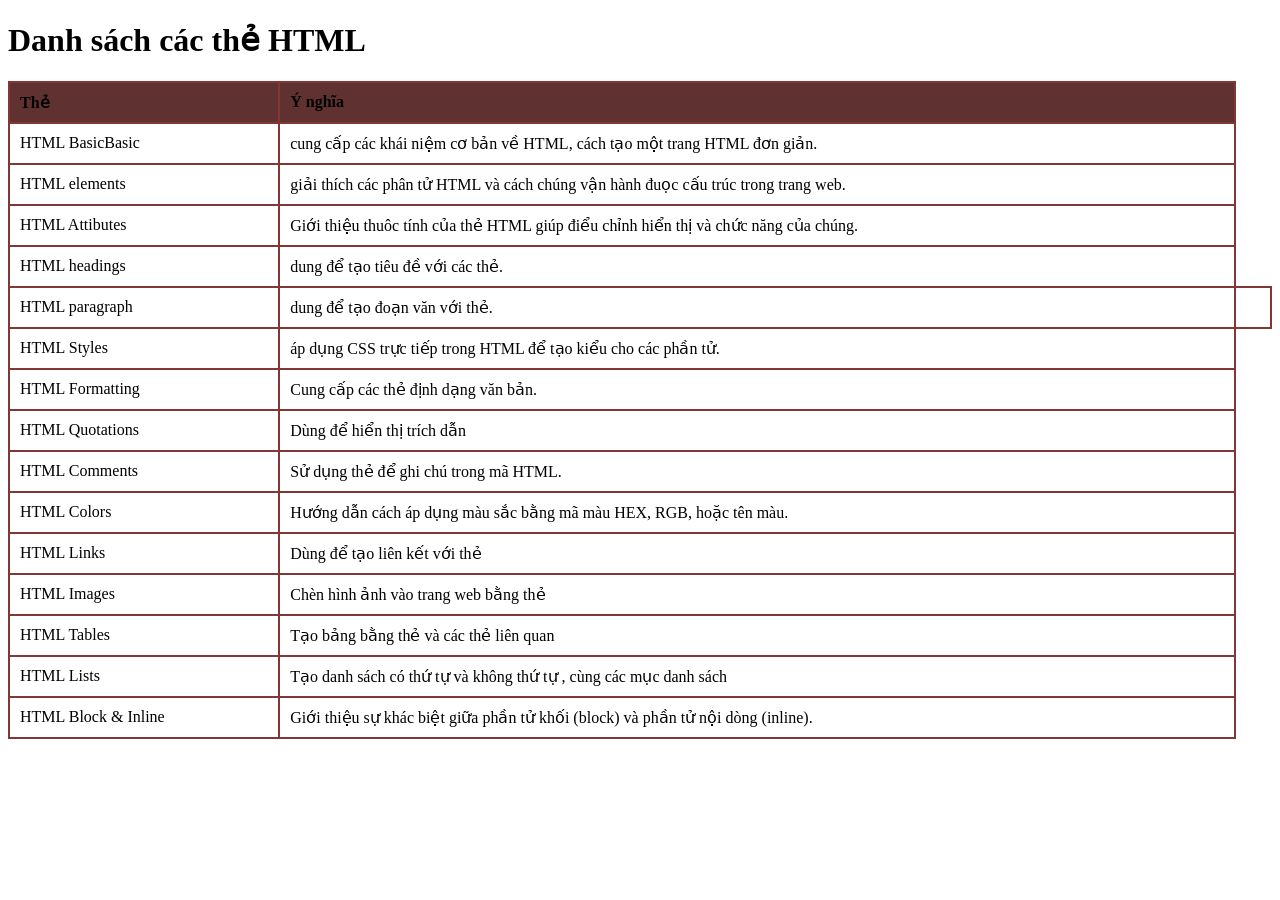
<file: baitap1.html>
<!DOCTYPE html>
<html lang="vi">
<head>
    <meta charset="UTF-8">
    <meta name="viewport" content="width=device-width, initial-scale=1.0">
    <title>Danh sách thẻ HTML</title>
    <style>
        table {
            width: 100%;
            border-collapse: collapse;
        }
        th, td {
            border: 2px solid rgb(130, 54, 54);
            padding: 10px;
            text-align: left;
        }
        th {
            background-color: #603131;
        }
    </style>
</head>
<body>
    <h1>Danh sách các thẻ HTML</h1>
    <table>
        <tr>
            <th>Thẻ</th>
            <th>Ý nghĩa</th>
           
        </tr>
        <tr>
            <td> HTML BasicBasic</td>
            <td>cung cấp các khái niệm cơ bản về HTML, cách tạo một trang HTML đơn giản.</td>
            
        </tr>
        <tr>
            <td> HTML elements </td>
            <td> giải thích các phân tử HTML  và cách chúng vận hành đuọc cấu trúc trong trang web.  </td>
           
        </tr>
        <tr>
            <td>HTML Attibutes </td>
            <td>Giới thiệu thuôc tính của thẻ HTML giúp điểu chỉnh hiển thị và chức năng của chúng.</td>
            
        </tr>
        <tr>
            <td>HTML headings </td>
            <td>dung để tạo tiêu đề với các thẻ. </td>
            
        </tr>
        <tr>
            <td> HTML paragraph </td>
            <td>dung để tạo đoạn văn với thẻ. </td>
            <td>
            </tr>
            <tr>
                <td>HTML Styles </td>
                <td>áp dụng CSS trực tiếp trong HTML để tạo kiểu cho các phần tử.</td>
            </tr>
            <tr>
                <td>HTML Formatting</td>
                <td>Cung cấp các thẻ định dạng văn bản.</td>
            </tr>
            <tr>
                <td>HTML Quotations</td>
                <td>Dùng để hiển thị trích dẫn</td>
                </tr>
                <tr>
                    <td>HTML Comments</td>
                    <td> Sử dụng thẻ để ghi chú trong mã HTML.</td>
                </tr>
                <tr>
                    <td>HTML Colors</td>
                    <td> Hướng dẫn cách áp dụng màu sắc bằng mã màu HEX, RGB, hoặc tên màu.</td>
                </tr>
                <tr>
                    <td>HTML Links</td>
                    <td> Dùng để tạo liên kết với thẻ  </td>
                </tr>
                <tr>
                    <td>HTML Images</td>
                    <td>Chèn hình ảnh vào trang web bằng thẻ </td>
                </tr>
                <tr>
                    <td>HTML Tables</td>
                    <td> Tạo bảng bằng thẻ và các thẻ liên quan  </td>
                    </tr>
                    <tr>
                        <td> HTML Lists </td>
                        <td>  Tạo danh sách có thứ tự và không thứ tự , cùng các mục danh sách </td>
                    </tr>
                    <tr>
                        <td>HTML Block & Inline</td>
                        <td>  Giới thiệu sự khác biệt giữa phần tử khối (block) và phần tử nội dòng (inline).
                        </td>
                <ul>
                   
                </ul>
            </td>
        </tr>
    </table>
</body>
</html>
</file>
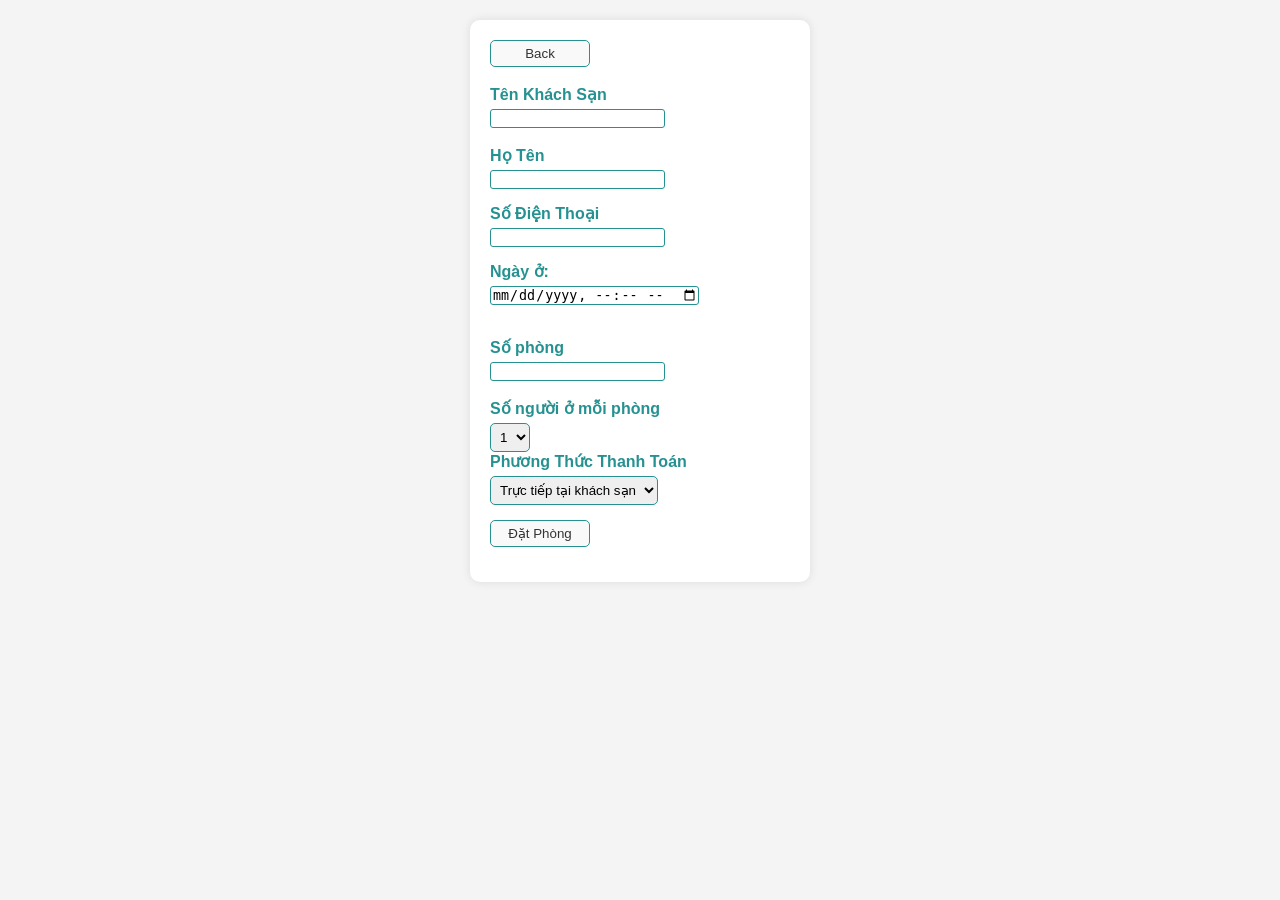
<file: bookks.html>
<!DOCTYPE html>
<html lang="vi">
  <head>
    <meta charset="UTF-8" />
    <meta name="viewport" content="width=device-width, initial-scale=1.0" />
    <title>Đặt Tour Nha Trang</title>
    <style>
      body {
        font-family: Arial, sans-serif;
        background-color: #f4f4f4;
      }
      .container {
        max-width: 300px;
        margin: 20px auto;
        background-color: #fff;
        padding: 20px;
        border-radius: 10px;
        box-shadow: 0 0 10px rgba(0, 0, 0, 0.1);
      }
      .ngay_sach,
      .diem_khoi_hanh,
      .diem_den,
      .ngay_di,
      .dong_tour,
      .phuong_tien {
        margin-bottom: 15px;
      }
      .label {
        font-weight: bold;
        margin-bottom: 5px;
        display: block;
        color: #269191;
      }
      .input_group {
        display: flex;
        gap: 10px;
      }
      .input_group button {
        padding: 5px;
        width: 100px;
        border: 1px solid #269191;
        border-radius: 5px;
        text-align: center;
        background-color: #f9f9f9;
        color: #333;
        cursor: pointer;
      }
      .input_group button:hover {
        background-color: #e0f0f0;
      }
      .input_group button.active {
        background-color: #269191;
        color: #fff;
      }
      .input_group select {
        padding: 5px;
        border: 1px solid #269191;
        border-radius: 5px;
      }
      .input_group .apply_button {
        padding: 5px 10px;
        background-color: #269191;
        color: #fff;
        border: none;
        border-radius: 5px;
        cursor: pointer;
      }
      .input_group .apply_button:hover {
        background-color: #1f7575;
      }
      .tour_item {
        display: flex;
        margin-bottom: 20px;
        border: 1px solid #ddd;
        padding: 10px;
        border-radius: 5px;
      }
      .tour_anh {
        flex: 1;
        margin-right: 10px;
      }
      .tour_anh img {
        width: 100%;
        height: auto;
        border-radius: 5px;
      }
      .tour_thong_tin {
        flex: 2;
      }
      .tour_ten {
        font-size: 18px;
        font-weight: bold;
        margin-bottom: 5px;
        color: #269191;
      }
      .tour_chi_tiet {
        font-size: 14px;
        color: #555;
      }
      .tour_gia {
        font-size: 16px;
        color: #e74c3c;
        font-weight: bold;
      }
      .nut_xem_chi_tiet {
        background-color: #269191;
        color: #fff;
        padding: 5px 10px;
        border: none;
        border-radius: 5px;
        cursor: pointer;
      }
      .nut_xem_chi_tiet:hover {
        background-color: #1f7575;
      }
      #div-ngaydi button {
        border: solid 2px #269191;
        border-radius: 3px;
        padding: 5px;
        width: 150px;
        background-color: #f9f9f9;
        text-align: center;
      }
      #div-ngaydi button:hover {
        background-color: #e0f0f0;
      }
      #div-ngaydi button.active {
        background-color: #269191;
        color: #fff;
      }
      input {
        border: solid 1px #269191;
        border-radius: 3px;
      }
      .tb{
        font-size: smaller;
        color: #e74c3c;
      }
    </style>
  </head>
  <body>
    <div class="container">
      <div class="input_group">
        <a href="./khachsan.html"><button onclick="m3(this)">Back </button></a>
        </div>
      <div class="ngay_sach"><br>
        <span class="label">Tên Khách Sạn</span>
        <div class="input_group">
            <div>
          <input id="nameks" type="text"><br>
          
        </div>
        </div>
      <div class="ngay_sach"><br>
        <span class="label">Họ Tên </span>
        <div class="input_group">
            <div>
          <input id="name" type="text"><br>
          <span class="tb" id="nametb"></span>
        </div>
        </div>
      </div>
      <div class="diem_khoi_hanh">
        <span class="label">Số Điện Thoại </span>
        <div class="input_group">
            <div>
<input id="sdt" type="text"><br>
<span class="tb" id="sdttb"></span></div>
        </div>
      </div>
      <div class="ngay_di">
        <span class="label">Ngày ở:</span>
        <div id="div-ngaydi">
          <div>
          <input id="ngaydi" type="datetime-local" /><br>
          <span class="tb" id="ngayditb"></span></div>
        </div>
      </div>
        <div class="ngay_sach"><br>
            <span class="label">Số phòng</span>
            <div class="input_group">
                <div>
              <input id="sophong" type="number"><br>
              <span class="tb" id="sophongtb"></span>
            </div>
            </div>
            <div class="ngay_sach"><br>
                <span class="label">Số người ở mỗi phòng</span>
                <div class="input_group">
                    <div>
                  <select name="" id="songuoio">
                    <option value="1">1</option>
                    <option value="2">2</option>
                  </select>
                  
                </div>
                </div>
      <div class="dong_tour">
        <span class="label">Phương Thức Thanh Toán</span>
        <div class="input_group">
          <select name="" id="ptttoan">
            <option value="tienmat">Trực tiếp tại khách sạn</option>
          </select>
    </div>
      </div>
        <div class="input_group">
        <button onclick="m21()">Đặt Phòng</button></div>
      </div>
<script src="main7.js"></script>
  </body>
</html>
</file>
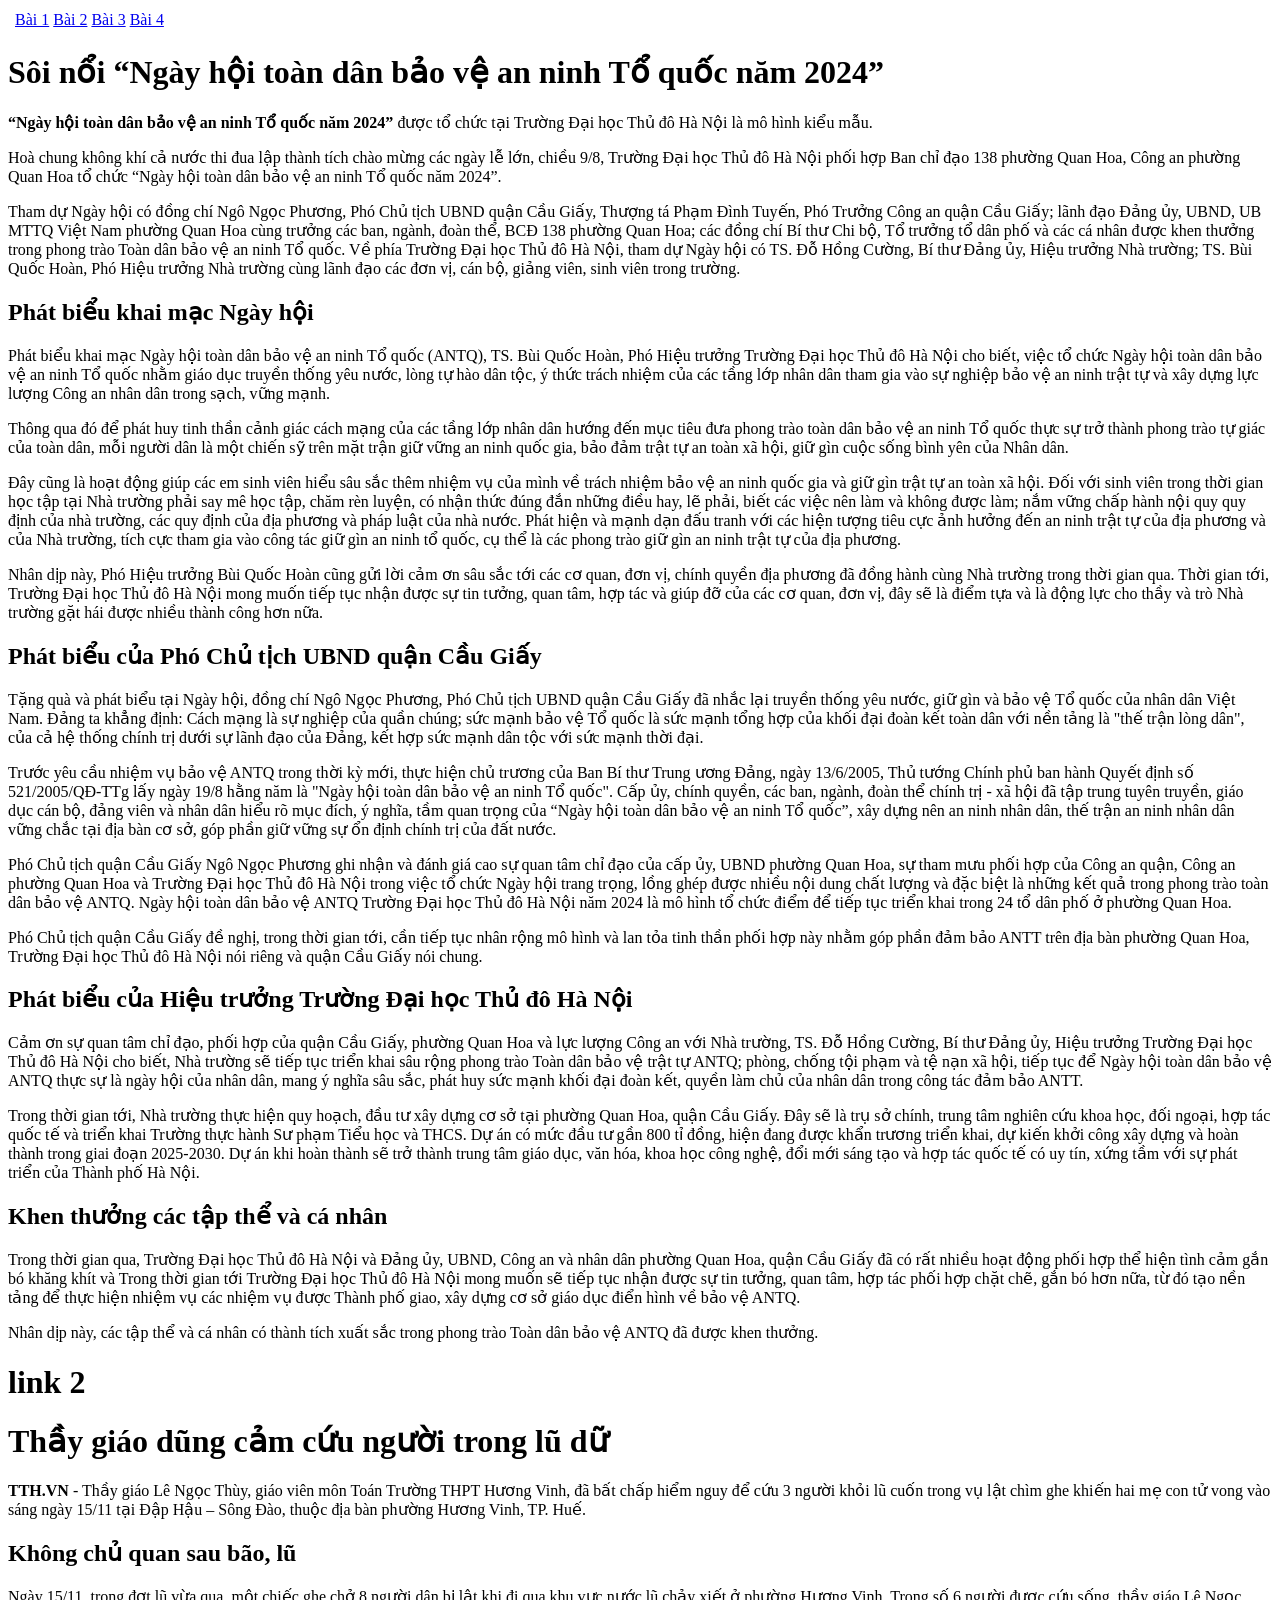
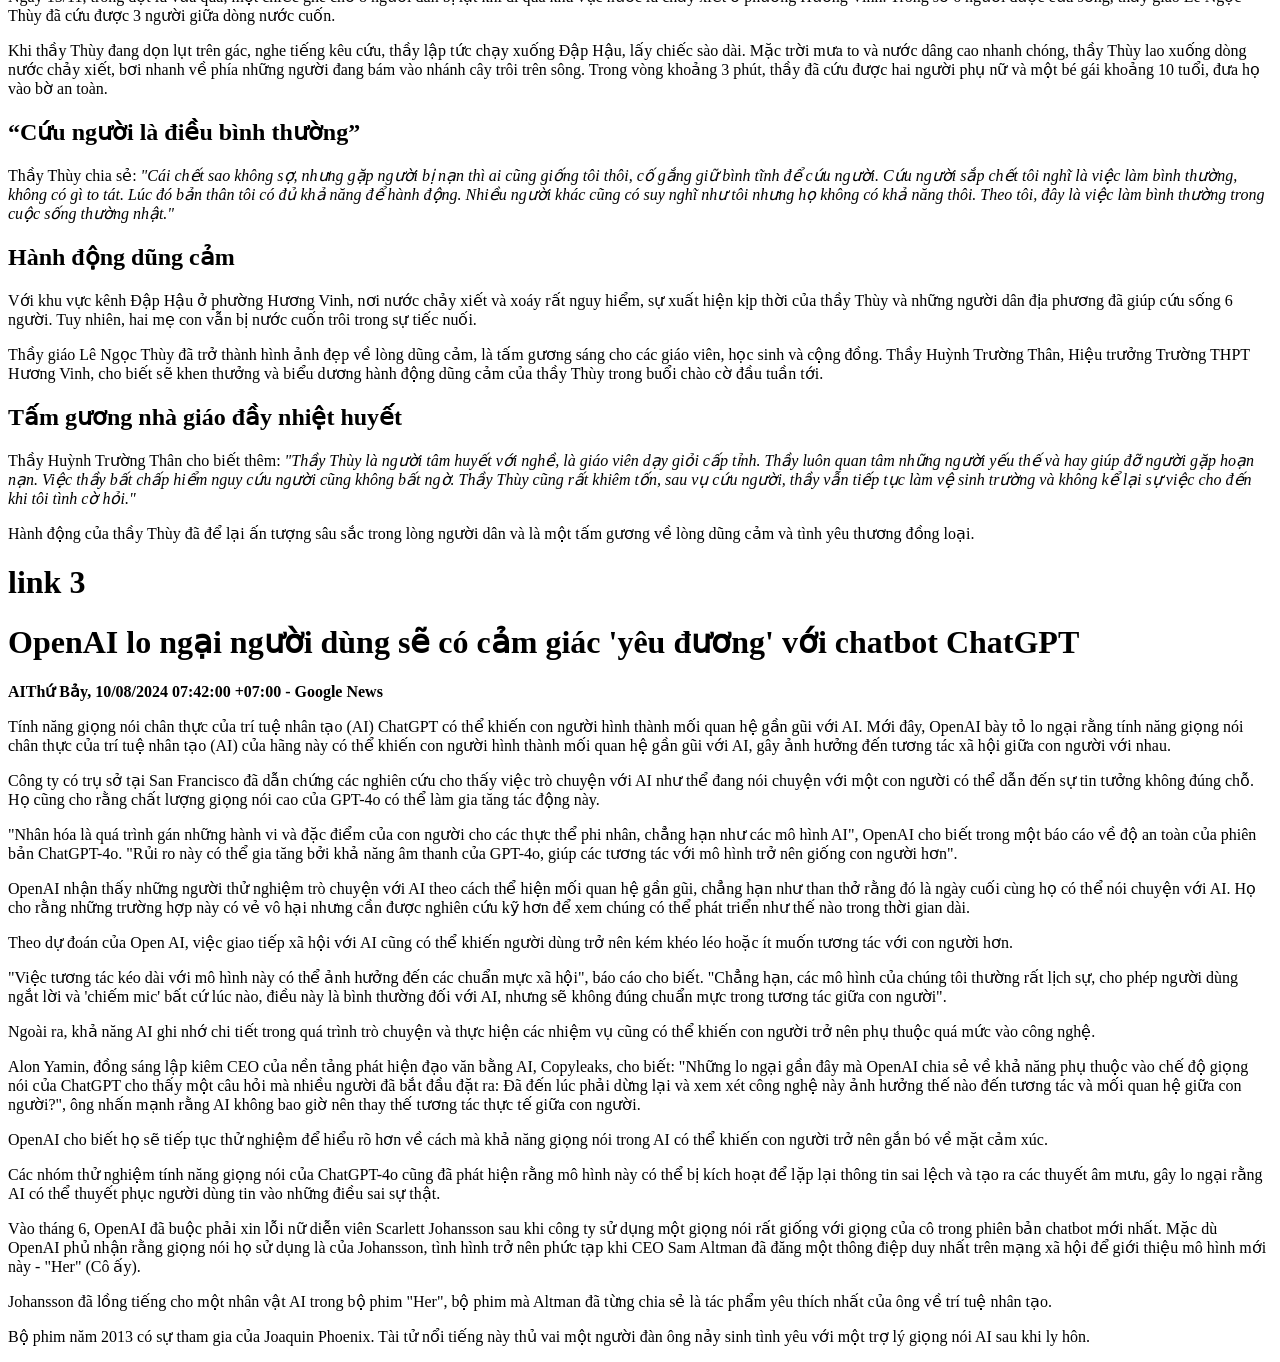
<file: bài 2.html>
<!DOCTYPE html>
<html lang="vi">
<head>
    <meta charset="UTF-8">
    <meta name="viewport" content="width=device-width, initial-scale=1.0">
    <title>baitap2</title>
</head>
<body>
    <table>
        <tr>
          <td id="td1"></td>
          <td><a href="./index.html">Bài 1</a></td>
          <td><a href="./bai2.html" > Bài 2</a></td>
          <td><a href="./bai3.html">Bài 3</a></td>
          <td><a href="./bai4.html">Bài 4</a></td>
          <td></td>
        </tr>
      </table>
    <h1>Sôi nổi “Ngày hội toàn dân bảo vệ an ninh Tổ quốc năm 2024”</h1>
    <p><strong>“Ngày hội toàn dân bảo vệ an ninh Tổ quốc năm 2024”</strong> được tổ chức tại Trường Đại học Thủ đô Hà Nội là mô hình kiểu mẫu.</p>
    <p>Hoà chung không khí cả nước thi đua lập thành tích chào mừng các ngày lễ lớn, chiều 9/8, Trường Đại học Thủ đô Hà Nội phối hợp Ban chỉ đạo 138 phường Quan Hoa, Công an phường Quan Hoa tổ chức “Ngày hội toàn dân bảo vệ an ninh Tổ quốc năm 2024”.</p>

    <p>Tham dự Ngày hội có đồng chí Ngô Ngọc Phương, Phó Chủ tịch UBND quận Cầu Giấy, Thượng tá Phạm Đình Tuyến, Phó Trưởng Công an quận Cầu Giấy; lãnh đạo Đảng ủy, UBND, UB MTTQ Việt Nam phường Quan Hoa cùng trưởng các ban, ngành, đoàn thể, BCĐ 138 phường Quan Hoa; các đồng chí Bí thư Chi bộ, Tổ trưởng tổ dân phố và các cá nhân được khen thưởng trong phong trào Toàn dân bảo vệ an ninh Tổ quốc. Về phía Trường Đại học Thủ đô Hà Nội, tham dự Ngày hội có TS. Đỗ Hồng Cường, Bí thư Đảng ủy, Hiệu trưởng Nhà trường; TS. Bùi Quốc Hoàn, Phó Hiệu trưởng Nhà trường cùng lãnh đạo các đơn vị, cán bộ, giảng viên, sinh viên trong trường.</p>

    <h2>Phát biểu khai mạc Ngày hội</h2>
    <p>Phát biểu khai mạc Ngày hội toàn dân bảo vệ an ninh Tổ quốc (ANTQ), TS. Bùi Quốc Hoàn, Phó Hiệu trưởng Trường Đại học Thủ đô Hà Nội cho biết, việc tổ chức Ngày hội toàn dân bảo vệ an ninh Tổ quốc nhằm giáo dục truyền thống yêu nước, lòng tự hào dân tộc, ý thức trách nhiệm của các tầng lớp nhân dân tham gia vào sự nghiệp bảo vệ an ninh trật tự và xây dựng lực lượng Công an nhân dân trong sạch, vững mạnh.</p>

    <p>Thông qua đó để phát huy tinh thần cảnh giác cách mạng của các tầng lớp nhân dân hướng đến mục tiêu đưa phong trào toàn dân bảo vệ an ninh Tổ quốc thực sự trở thành phong trào tự giác của toàn dân, mỗi người dân là một chiến sỹ trên mặt trận giữ vững an ninh quốc gia, bảo đảm trật tự an toàn xã hội, giữ gìn cuộc sống bình yên của Nhân dân.</p>

    <p>Đây cũng là hoạt động giúp các em sinh viên hiểu sâu sắc thêm nhiệm vụ của mình về trách nhiệm bảo vệ an ninh quốc gia và giữ gìn trật tự an toàn xã hội. Đối với sinh viên trong thời gian học tập tại Nhà trường phải say mê học tập, chăm rèn luyện, có nhận thức đúng đắn những điều hay, lẽ phải, biết các việc nên làm và không được làm; nắm vững chấp hành nội quy quy định của nhà trường, các quy định của địa phương và pháp luật của nhà nước. Phát hiện và mạnh dạn đấu tranh với các hiện tượng tiêu cực ảnh hưởng đến an ninh trật tự của địa phương và của Nhà trường, tích cực tham gia vào công tác giữ gìn an ninh tổ quốc, cụ thể là các phong trào giữ gìn an ninh trật tự của địa phương.</p>

    <p>Nhân dịp này, Phó Hiệu trưởng Bùi Quốc Hoàn cũng gửi lời cảm ơn sâu sắc tới các cơ quan, đơn vị, chính quyền địa phương đã đồng hành cùng Nhà trường trong thời gian qua. Thời gian tới, Trường Đại học Thủ đô Hà Nội mong muốn tiếp tục nhận được sự tin tưởng, quan tâm, hợp tác và giúp đỡ của các cơ quan, đơn vị, đây sẽ là điểm tựa và là động lực cho thầy và trò Nhà trường gặt hái được nhiều thành công hơn nữa.</p>

    <h2>Phát biểu của Phó Chủ tịch UBND quận Cầu Giấy</h2>
    <p>Tặng quà và phát biểu tại Ngày hội, đồng chí Ngô Ngọc Phương, Phó Chủ tịch UBND quận Cầu Giấy đã nhắc lại truyền thống yêu nước, giữ gìn và bảo vệ Tổ quốc của nhân dân Việt Nam. Đảng ta khẳng định: Cách mạng là sự nghiệp của quần chúng; sức mạnh bảo vệ Tổ quốc là sức mạnh tổng hợp của khối đại đoàn kết toàn dân với nền tảng là "thế trận lòng dân", của cả hệ thống chính trị dưới sự lãnh đạo của Đảng, kết hợp sức mạnh dân tộc với sức mạnh thời đại.</p>

    <p>Trước yêu cầu nhiệm vụ bảo vệ ANTQ trong thời kỳ mới, thực hiện chủ trương của Ban Bí thư Trung ương Đảng, ngày 13/6/2005, Thủ tướng Chính phủ ban hành Quyết định số 521/2005/QĐ-TTg lấy ngày 19/8 hằng năm là "Ngày hội toàn dân bảo vệ an ninh Tổ quốc". Cấp ủy, chính quyền, các ban, ngành, đoàn thể chính trị - xã hội đã tập trung tuyên truyền, giáo dục cán bộ, đảng viên và nhân dân hiểu rõ mục đích, ý nghĩa, tầm quan trọng của “Ngày hội toàn dân bảo vệ an ninh Tổ quốc”, xây dựng nên an ninh nhân dân, thế trận an ninh nhân dân vững chắc tại địa bàn cơ sở, góp phần giữ vững sự ổn định chính trị của đất nước.</p>

    <p>Phó Chủ tịch quận Cầu Giấy Ngô Ngọc Phương ghi nhận và đánh giá cao sự quan tâm chỉ đạo của cấp ủy, UBND phường Quan Hoa, sự tham mưu phối hợp của Công an quận, Công an phường Quan Hoa và Trường Đại học Thủ đô Hà Nội trong việc tổ chức Ngày hội trang trọng, lồng ghép được nhiều nội dung chất lượng và đặc biệt là những kết quả trong phong trào toàn dân bảo vệ ANTQ. Ngày hội toàn dân bảo vệ ANTQ Trường Đại học Thủ đô Hà Nội năm 2024 là mô hình tổ chức điểm để tiếp tục triển khai trong 24 tổ dân phố ở phường Quan Hoa.</p>

    <p>Phó Chủ tịch quận Cầu Giấy đề nghị, trong thời gian tới, cần tiếp tục nhân rộng mô hình và lan tỏa tinh thần phối hợp này nhằm góp phần đảm bảo ANTT trên địa bàn phường Quan Hoa, Trường Đại học Thủ đô Hà Nội nói riêng và quận Cầu Giấy nói chung.</p>

    <h2>Phát biểu của Hiệu trưởng Trường Đại học Thủ đô Hà Nội</h2>
    <p>Cảm ơn sự quan tâm chỉ đạo, phối hợp của quận Cầu Giấy, phường Quan Hoa và lực lượng Công an với Nhà trường, TS. Đỗ Hồng Cường, Bí thư Đảng ủy, Hiệu trưởng Trường Đại học Thủ đô Hà Nội cho biết, Nhà trường sẽ tiếp tục triển khai sâu rộng phong trào Toàn dân bảo vệ trật tự ANTQ; phòng, chống tội phạm và tệ nạn xã hội, tiếp tục để Ngày hội toàn dân bảo vệ ANTQ thực sự là ngày hội của nhân dân, mang ý nghĩa sâu sắc, phát huy sức mạnh khối đại đoàn kết, quyền làm chủ của nhân dân trong công tác đảm bảo ANTT.</p>

    <p>Trong thời gian tới, Nhà trường thực hiện quy hoạch, đầu tư xây dựng cơ sở tại phường Quan Hoa, quận Cầu Giấy. Đây sẽ là trụ sở chính, trung tâm nghiên cứu khoa học, đối ngoại, hợp tác quốc tế và triển khai Trường thực hành Sư phạm Tiểu học và THCS. Dự án có mức đầu tư gần 800 tỉ đồng, hiện đang được khẩn trương triển khai, dự kiến khởi công xây dựng và hoàn thành trong giai đoạn 2025-2030. Dự án khi hoàn thành sẽ trở thành trung tâm giáo dục, văn hóa, khoa học công nghệ, đổi mới sáng tạo và hợp tác quốc tế có uy tín, xứng tầm với sự phát triển của Thành phố Hà Nội.</p>

    <h2>Khen thưởng các tập thể và cá nhân</h2>
    <p>Trong thời gian qua, Trường Đại học Thủ đô Hà Nội và Đảng ủy, UBND, Công an và nhân dân phường Quan Hoa, quận Cầu Giấy đã có rất nhiều hoạt động phối hợp thể hiện tình cảm gắn bó khăng khít và Trong thời gian tới Trường Đại học Thủ đô Hà Nội mong muốn sẽ tiếp tục nhận được sự tin tưởng, quan tâm, hợp tác phối hợp chặt chẽ, gắn bó hơn nữa, từ đó tạo nền tảng để thực hiện nhiệm vụ các nhiệm vụ được Thành phố giao, xây dựng cơ sở giáo dục điển hình về bảo vệ ANTQ.</p>

    <p>Nhân dịp này, các tập thể và cá nhân có thành tích xuất sắc trong phong trào Toàn dân bảo vệ ANTQ đã được khen thưởng.</p>


 <h1> link 2 </h1>
 <h1>Thầy giáo dũng cảm cứu người trong lũ dữ</h1>
 <p><strong>TTH.VN</strong> - Thầy giáo Lê Ngọc Thùy, giáo viên môn Toán Trường THPT Hương Vinh, đã bất chấp hiểm nguy để cứu 3 người khỏi lũ cuốn trong vụ lật chìm ghe khiến hai mẹ con tử vong vào sáng ngày 15/11 tại Đập Hậu – Sông Đào, thuộc địa bàn phường Hương Vinh, TP. Huế.</p>

 <h2>Không chủ quan sau bão, lũ</h2>
 <p>Ngày 15/11, trong đợt lũ vừa qua, một chiếc ghe chở 8 người dân bị lật khi đi qua khu vực nước lũ chảy xiết ở phường Hương Vinh. Trong số 6 người được cứu sống, thầy giáo Lê Ngọc Thùy đã cứu được 3 người giữa dòng nước cuốn.</p>
 
 <p>Khi thầy Thùy đang dọn lụt trên gác, nghe tiếng kêu cứu, thầy lập tức chạy xuống Đập Hậu, lấy chiếc sào dài. Mặc trời mưa to và nước dâng cao nhanh chóng, thầy Thùy lao xuống dòng nước chảy xiết, bơi nhanh về phía những người đang bám vào nhánh cây trôi trên sông. Trong vòng khoảng 3 phút, thầy đã cứu được hai người phụ nữ và một bé gái khoảng 10 tuổi, đưa họ vào bờ an toàn.</p>

 <h2>“Cứu người là điều bình thường”</h2>
 <p>Thầy Thùy chia sẻ: <em>"Cái chết sao không sợ, nhưng gặp người bị nạn thì ai cũng giống tôi thôi, cố gắng giữ bình tĩnh để cứu người. Cứu người sắp chết tôi nghĩ là việc làm bình thường, không có gì to tát. Lúc đó bản thân tôi có đủ khả năng để hành động. Nhiều người khác cũng có suy nghĩ như tôi nhưng họ không có khả năng thôi. Theo tôi, đây là việc làm bình thường trong cuộc sống thường nhật."</em></p>

 <h2>Hành động dũng cảm</h2>
 <p>Với khu vực kênh Đập Hậu ở phường Hương Vinh, nơi nước chảy xiết và xoáy rất nguy hiểm, sự xuất hiện kịp thời của thầy Thùy và những người dân địa phương đã giúp cứu sống 6 người. Tuy nhiên, hai mẹ con vẫn bị nước cuốn trôi trong sự tiếc nuối.</p>

 <p>Thầy giáo Lê Ngọc Thùy đã trở thành hình ảnh đẹp về lòng dũng cảm, là tấm gương sáng cho các giáo viên, học sinh và cộng đồng. Thầy Huỳnh Trường Thân, Hiệu trưởng Trường THPT Hương Vinh, cho biết sẽ khen thưởng và biểu dương hành động dũng cảm của thầy Thùy trong buổi chào cờ đầu tuần tới.</p>

 <h2>Tấm gương nhà giáo đầy nhiệt huyết</h2>
 <p>Thầy Huỳnh Trường Thân cho biết thêm: <em>"Thầy Thùy là người tâm huyết với nghề, là giáo viên dạy giỏi cấp tỉnh. Thầy luôn quan tâm những người yếu thế và hay giúp đỡ người gặp hoạn nạn. Việc thầy bất chấp hiểm nguy cứu người cũng không bất ngờ. Thầy Thùy cũng rất khiêm tốn, sau vụ cứu người, thầy vẫn tiếp tục làm vệ sinh trường và không kể lại sự việc cho đến khi tôi tình cờ hỏi."</em></p>

 <p>Hành động của thầy Thùy đã để lại ấn tượng sâu sắc trong lòng người dân và là một tấm gương về lòng dũng cảm và tình yêu thương đồng loại.</p>


 <h1> link 3 </h1>
 <h1>OpenAI lo ngại người dùng sẽ có cảm giác 'yêu đương' với chatbot ChatGPT</h1>
 <p><strong>AIThứ Bảy, 10/08/2024 07:42:00 +07:00 - Google News</strong></p>
 
 <p>Tính năng giọng nói chân thực của trí tuệ nhân tạo (AI) ChatGPT có thể khiến con người hình thành mối quan hệ gần gũi với AI. Mới đây, OpenAI bày tỏ lo ngại rằng tính năng giọng nói chân thực của trí tuệ nhân tạo (AI) của hãng này có thể khiến con người hình thành mối quan hệ gần gũi với AI, gây ảnh hưởng đến tương tác xã hội giữa con người với nhau.</p>
 
 <p>Công ty có trụ sở tại San Francisco đã dẫn chứng các nghiên cứu cho thấy việc trò chuyện với AI như thể đang nói chuyện với một con người có thể dẫn đến sự tin tưởng không đúng chỗ. Họ cũng cho rằng chất lượng giọng nói cao của GPT-4o có thể làm gia tăng tác động này.</p>

 <p>"Nhân hóa là quá trình gán những hành vi và đặc điểm của con người cho các thực thể phi nhân, chẳng hạn như các mô hình AI", OpenAI cho biết trong một báo cáo về độ an toàn của phiên bản ChatGPT-4o. "Rủi ro này có thể gia tăng bởi khả năng âm thanh của GPT-4o, giúp các tương tác với mô hình trở nên giống con người hơn".</p>

 

 <p>OpenAI nhận thấy những người thử nghiệm trò chuyện với AI theo cách thể hiện mối quan hệ gần gũi, chẳng hạn như than thở rằng đó là ngày cuối cùng họ có thể nói chuyện với AI. Họ cho rằng những trường hợp này có vẻ vô hại nhưng cần được nghiên cứu kỹ hơn để xem chúng có thể phát triển như thế nào trong thời gian dài.</p>

 <p>Theo dự đoán của Open AI, việc giao tiếp xã hội với AI cũng có thể khiến người dùng trở nên kém khéo léo hoặc ít muốn tương tác với con người hơn.</p>

 <p>"Việc tương tác kéo dài với mô hình này có thể ảnh hưởng đến các chuẩn mực xã hội", báo cáo cho biết. "Chẳng hạn, các mô hình của chúng tôi thường rất lịch sự, cho phép người dùng ngắt lời và 'chiếm mic' bất cứ lúc nào, điều này là bình thường đối với AI, nhưng sẽ không đúng chuẩn mực trong tương tác giữa con người".</p>

 <p>Ngoài ra, khả năng AI ghi nhớ chi tiết trong quá trình trò chuyện và thực hiện các nhiệm vụ cũng có thể khiến con người trở nên phụ thuộc quá mức vào công nghệ.</p>

 <p>Alon Yamin, đồng sáng lập kiêm CEO của nền tảng phát hiện đạo văn bằng AI, Copyleaks, cho biết: "Những lo ngại gần đây mà OpenAI chia sẻ về khả năng phụ thuộc vào chế độ giọng nói của ChatGPT cho thấy một câu hỏi mà nhiều người đã bắt đầu đặt ra: Đã đến lúc phải dừng lại và xem xét công nghệ này ảnh hưởng thế nào đến tương tác và mối quan hệ giữa con người?", ông nhấn mạnh rằng AI không bao giờ nên thay thế tương tác thực tế giữa con người.</p>

 <p>OpenAI cho biết họ sẽ tiếp tục thử nghiệm để hiểu rõ hơn về cách mà khả năng giọng nói trong AI có thể khiến con người trở nên gắn bó về mặt cảm xúc.</p>

 <p>Các nhóm thử nghiệm tính năng giọng nói của ChatGPT-4o cũng đã phát hiện rằng mô hình này có thể bị kích hoạt để lặp lại thông tin sai lệch và tạo ra các thuyết âm mưu, gây lo ngại rằng AI có thể thuyết phục người dùng tin vào những điều sai sự thật.</p>

 <p>Vào tháng 6, OpenAI đã buộc phải xin lỗi nữ diễn viên Scarlett Johansson sau khi công ty sử dụng một giọng nói rất giống với giọng của cô trong phiên bản chatbot mới nhất. Mặc dù OpenAI phủ nhận rằng giọng nói họ sử dụng là của Johansson, tình hình trở nên phức tạp khi CEO Sam Altman đã đăng một thông điệp duy nhất trên mạng xã hội để giới thiệu mô hình mới này - "Her" (Cô ấy).</p>

 <p>Johansson đã lồng tiếng cho một nhân vật AI trong bộ phim "Her", bộ phim mà Altman đã từng chia sẻ là tác phẩm yêu thích nhất của ông về trí tuệ nhân tạo.</p>

 <p>Bộ phim năm 2013 có sự tham gia của Joaquin Phoenix. Tài tử nổi tiếng này thủ vai một người đàn ông nảy sinh tình yêu với một trợ lý giọng nói AI sau khi ly hôn.</p>

</body>
</html>
</file>
